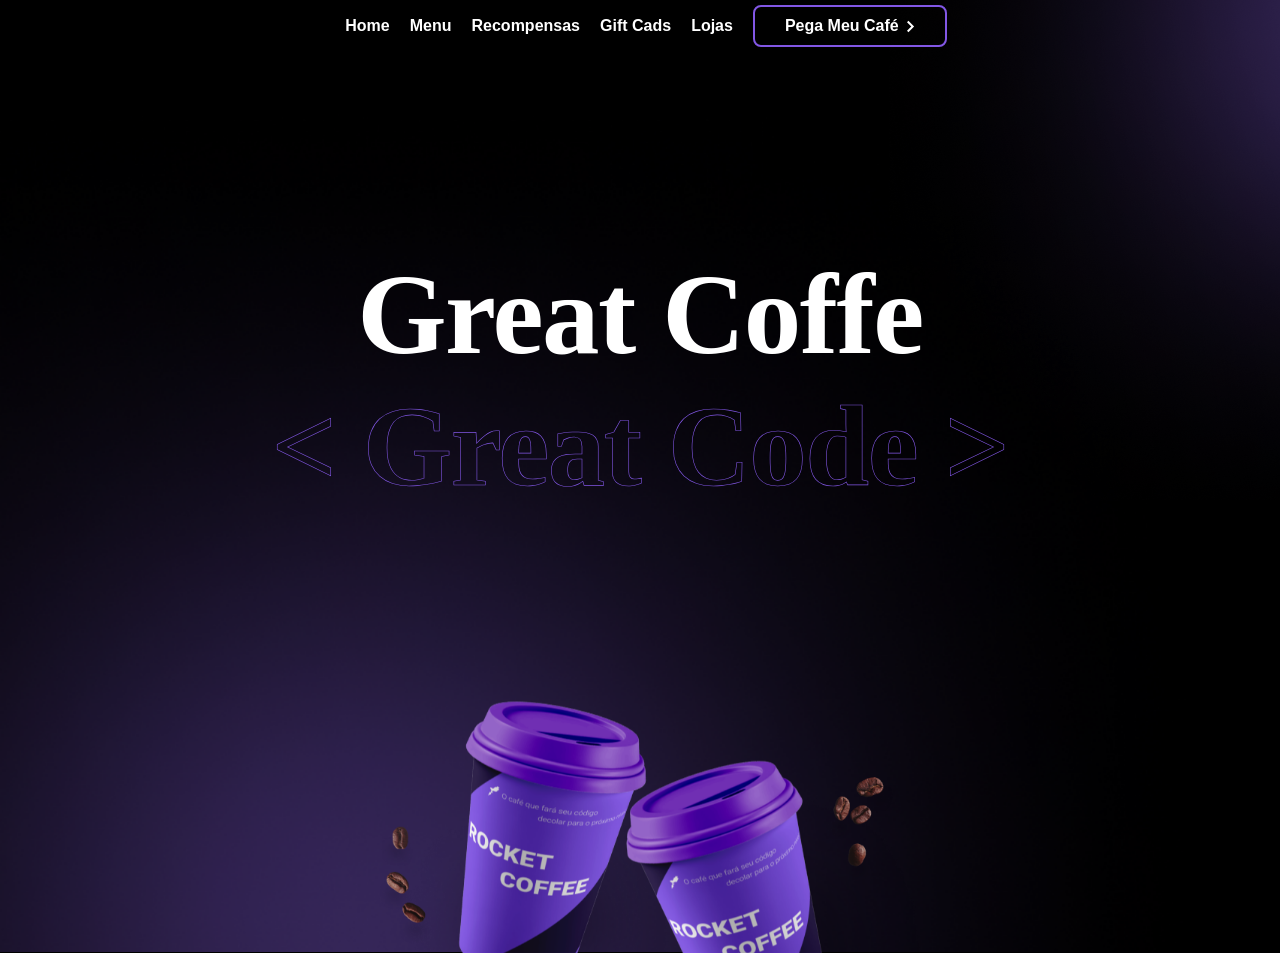
<file: index.html>
<!DOCTYPE html>
<html lang="pt-br">
<head>
    <meta charset="UTF-8">
    <meta name="viewport" content="width=device-width, initial-scale=1.0">

    <!-- Style -->
    <link rel="stylesheet" href="./style/style.css">
    <link rel="shortcut icon" href="./assets/logo-desktop.svg" type="image/svg">

    <title>Rocket Coffe</title>
</head>
<body id="bodybody">
    <header id="menu">
        <img src="" alt="" id="logo" class="show">
        <ul>
            <div>
                <li><a href="#body">Home</a></li>
                <li><a href="#body">Menu</a></li>
                <li><a href="#body">Recompensas</a></li>
                <li><a href="#body">Gift Cads</a></li>
                <li><a href="#body">Lojas</a></li>

                <a href="#body" class="GetMyCoffe" id="desktop">Pega Meu Café<img src="./assets/arrow.svg" alt="" class="arrow"></a>
            </div>
        </ul>

        <a href="#body" class="open" onclick="menuMobile()" id="button" class="mobile"><img src="./assets/menu-buguer-open.svg"></a>
    </header>
    <div id="body"></div>
    <main>
        <div class="title">
            <p>O café que fará seu código decolar para o próximo nível.</p>
        </div>
        
        <div class="greatCoffe">
            <h2 class="text">Great Coffe</h2>
            <h2 class="Code">&lt; Great Code &gt;</h2>
            <img src="./assets/rocket-coffee.png" alt="" class="rocket">
        </div>
    </main>
    <script src="./JS/main.js"></script>
</body>
</html>
</file>
<file: style/style.css>
@import url('https://fonts.googleapis.com/css2?family=Manrope:wght@500;700;800&display=swap');

/*
    font-family: 'Manrope', sans-serif;
*/

*{
    padding: 0;
    margin: 0;
    box-sizing: border-box;
    list-style: none;
    text-decoration: none;
}


::-webkit-scrollbar{
    width: 8px;
  }
  
  ::-webkit-scrollbar-track{
    background-color: #2c2c31;
  }
  
  ::-webkit-scrollbar-thumb{
    background-color: #eaeaea;
  }

:root {
    --backgrond: #000;
    
        font-size: 10px;
    --text-color: #FFF;
    --button: #8257E5;
    --border: #29292E;
    --border-menu-mobile: #A8A8B3;
    --text-color-menu-mobile: #E1E1E6;
  }

  /* Hidden */
.hidden{
    height: 1px;
    width: 1px;
    overflow: hidden;
    opacity: 0;

    z-index: -1;
}

  /* Header*/

#menu{
    background: var(--backgrond);
    position: relative;
    display: flex;
    justify-content: space-between;
    color: var(--text-color-menu-mobile);

    border-bottom: 2px solid var(--border-menu-mobile);
    height: 52px;
}

a{
    display: flex;
    padding-right: 8px;

    justify-content: center;
    align-items: center;
}

a.show{
    z-index: 1;
}

.close{
    z-index: 1;
}

div.hidden{
    position: initial;
}
#logo.show{
    margin: 10px;
    z-index: 1;
}

#menu ul{
    overflow: hidden;
    opacity: 0;
}

#menu ul.show{
    overflow: visible;
    opacity: 1;
    display: grid;
    position: absolute;
    align-content: center;
    height: 100vh;

    background: var(--backgrond);
    font-family: 'Monrope', sans-serif;
    font-weight: 700;
    font-size: 1.8rem;

}

#menu ul.show div{
    display: flex;
    flex-direction: column;

    margin-top: 80px;
    width: 100vw;
    height: 90vh;

    
}

#menu ul.show li a{
    display: inherit;
    color: var(--text-color-menu-mobile);
    border-top: 1px solid var(--border);
    border-bottom: 1px solid var(--border);
    padding: 18px;
    padding-left: 8px;

    transition: 0.3s;
}


#menu ul.show li a:hover{
    border-left: 8px solid var(--button);
}

/* main */

main{
    display: grid;
    grid-template-areas: 
    "title"
    "GetMyCoffe"
    "greatCoffe";

    gap: 60px;

    text-align: center;
    height: 100vh;
    background-color: var(--backgrond); 
    background-image: url(../assets/blur-mobile.png); 
    background-repeat: no-repeat;
    background-size: cover;
    color: var(--text-color);
    justify-content: center;
    align-content: center;
}

.title{
    grid-area: Title;
    display: flex;
    padding: 12px;
    text-align: center;
    position: absolute;

    top: 150px;
    font-family: 'Manrope',sans-serif;
    font-weight: 600;
    font-size: 2.4rem;
}

a.GetMyCoffe{
    grid-area: GetMyCoffe;
    display: inline-flex;
    text-align: center;
    color: var(--text-color);
    border: 2px solid var(--button);
    border-radius: 8px;

    padding: 10px 30px;
    transition: 0.3s background ;
}

a.GetMyCoffe:hover{
    box-shadow: 0px 0px 12px rgba(245, 233, 229, 00.8);
    background: var(--button);
    color: var(--backgrond);
}

.arrow{
    margin-left: 8px;
}

/* Great Coffe/Code*/

.greatCoffe{
    display: flex;
    flex-direction: column;
    justify-content: space-between;
    grid-area: greatCoffe;
    height: 0px;
    font-family: 'Manrope;';
    font-size: 3.4rem;
    font-weight: 700;
    letter-spacing: -1.5px;

    margin-bottom: 122px;
}

.Code{
    color: transparent; 
     -webkit-text-stroke-width: .6px;
    -webkit-text-stroke-color: var(--button);
}

.rocket{
    width: 30.5rem;
    bottom: 0;
}

@media (min-width: 767px){
    *{
        font-size: 16px;
    }

    .open{
        
        height: 1px;
        width: 1px;
        overflow: hidden;
        opacity: 0;

        z-index: -1;
    }

    .title{
        overflow: hidden;
        opacity: 0;
        height: 1px;
        width: 1px;
        z-index: -1;
    }

    body{
        background-image: url(../assets/blur-2.png);
        background-repeat: no-repeat;
        height: 100vh;
        width: 100vw;
        background-color: var(--backgrond);
        position: absolute;
        background-position: 85rem -20rem;
    }

    #menu{
        border: none;
        background: transparent;
        /*justify-content: space-evenly;*/
        gap: 7px;
    }

    #menu ul{
        overflow: visible;
        opacity: 1;
        position: inherit;
        align-content: center;
        
    
        background: transparent;
    
        font-family: 'Monrope', sans-serif;
        font-weight: 700;
        font-size: 1.125rem;
    
    }

    #menu ul.show{
        
        height: 1px;
        width: 1px;
        overflow: hidden;
        opacity: 0;

        z-index: -1;
    }

    #menu ul div{
        display: flex;
        justify-content: center;
        align-items: center;
        gap: 12px;

        height: 52px;
    }

    #menu ul div li a{
        color: var(--text-color);
        transition: background 0.3s;
    }

    #menu ul div li a:hover{
        border-bottom: 2px solid var(--button);
    }

    a.GetMyCoffe{
       background: transparent;
    }

    main{
        background-image: url(../assets/blur-1.png);
        background-position: left left;
        background-size: contain;
        background-color: transparent;
    }

    .greatCoffe{
    justify-content: center;
    align-items: center;
    grid-area: initial;;
    }
    
    .greatCoffe .text{ 
        font-size: 11.5rem;
    
    }

    .greatCoffe .Code{
        font-size:11.5rem ;
    }

    .rocket{
        width: 60rem;
        bottom: -53px;
        position: absolute;
    }
}
</file>
